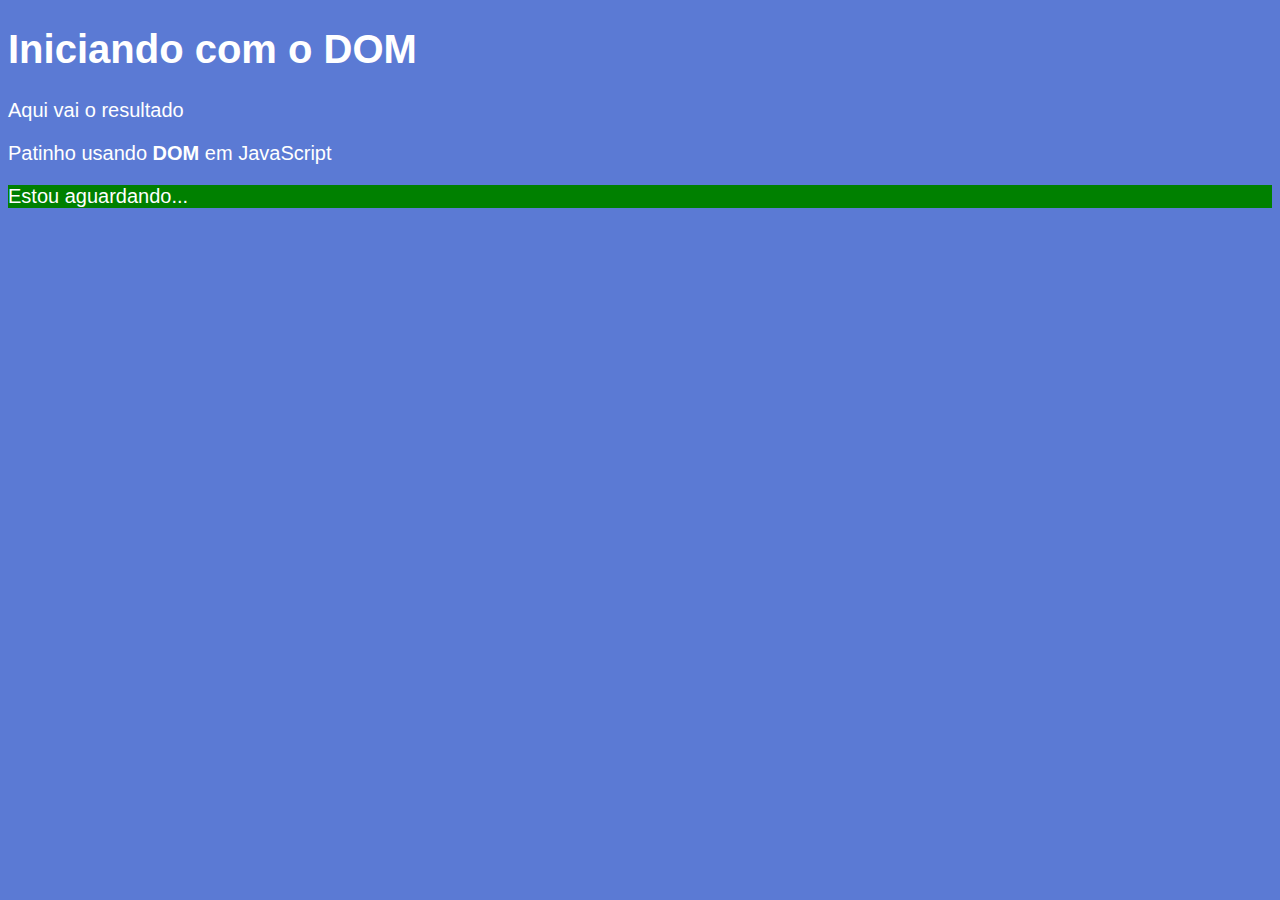
<file: aula-5/index.html>
<!DOCTYPE html>
<html lang="pt-br">
<head>
    <meta charset="UTF-8">
    <meta name="viewport" content="width=device-width, initial-scale=1.0">
    <title>DOM</title>

    <style>
        body {
            background-color: rgb(91, 122, 212);
            color: white;
            font: normal 15pt Arial;
        }
    </style>
</head>
<body>
    <h1>Iniciando com o DOM</h1>
    <p>Aqui vai o resultado</p>
    <p>Patinho usando <strong>DOM</strong> em JavaScript</p>
    <div id="msg">Clique em mim</div>
    <script>
        var corpo = window.document.body
        var p1 = window.document.getElementsByTagName('p')[1];
        var d = window.document.getElementById('msg');
        d.style.background = 'green';
        d.innerText = 'Estou aguardando...';

        var d = window.document.getElementsByName('msg')[0];
        d.innerText = 'Olá';

        var d = window.document.querySelector('div#msg');
        d.style.background = 'blue';
    </script>
</body>
</html>
</file>
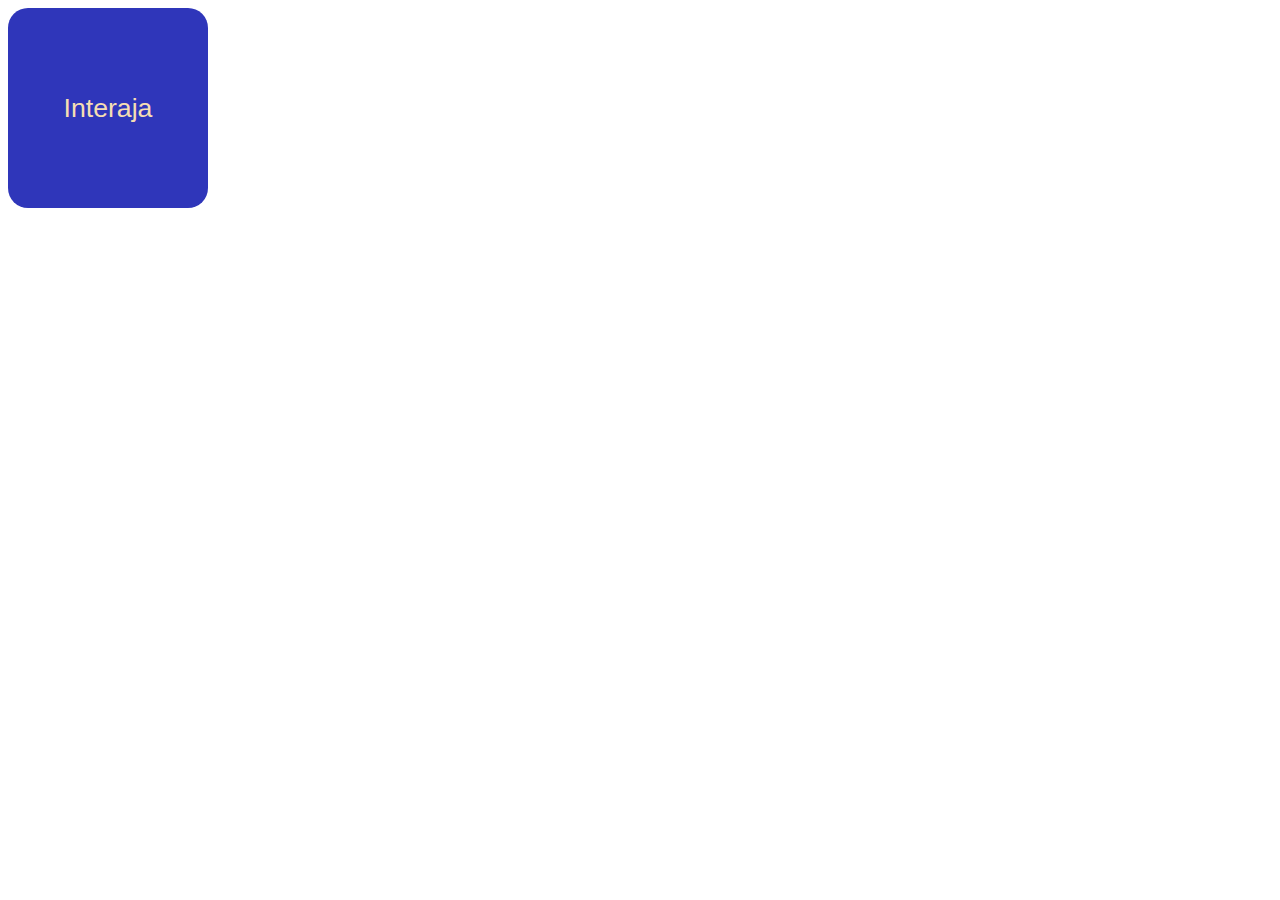
<file: aula-6/index.html>
<!DOCTYPE html>
<html lang="pt-br">
<head>
    <meta charset="UTF-8">
    <meta name="viewport" content="width=device-width, initial-scale=1.0">
    <title>Eventos DOM</title>
    <style>
        div#area {
            font: normal 20pt Arial;
            background-color: rgb(47, 54, 186);
            color: wheat;
            width: 200px;
            height: 200px;
            line-height: 200px;
            text-align: center;
            border-radius: 20px;
            
        }
    </style>
</head>
<body>
    <div id="area">
        Interaja
    </div>

    <script> 
        var area = window.document.getElementById('area');

        area.addEventListener('click', clicar);
        area.addEventListener('mouseenter', entrar);
        area.addEventListener('mouseout', sair);

        function clicar() {
            area.innerText = 'Clicou!';
            area.style.background = 'orange';
        }

        function entrar() {
            area.innerText = 'Entrou!';
        }

        function sair() {
            area.innerText = 'Saiu!';
        }
    </script>
</body>
</html>
</file>
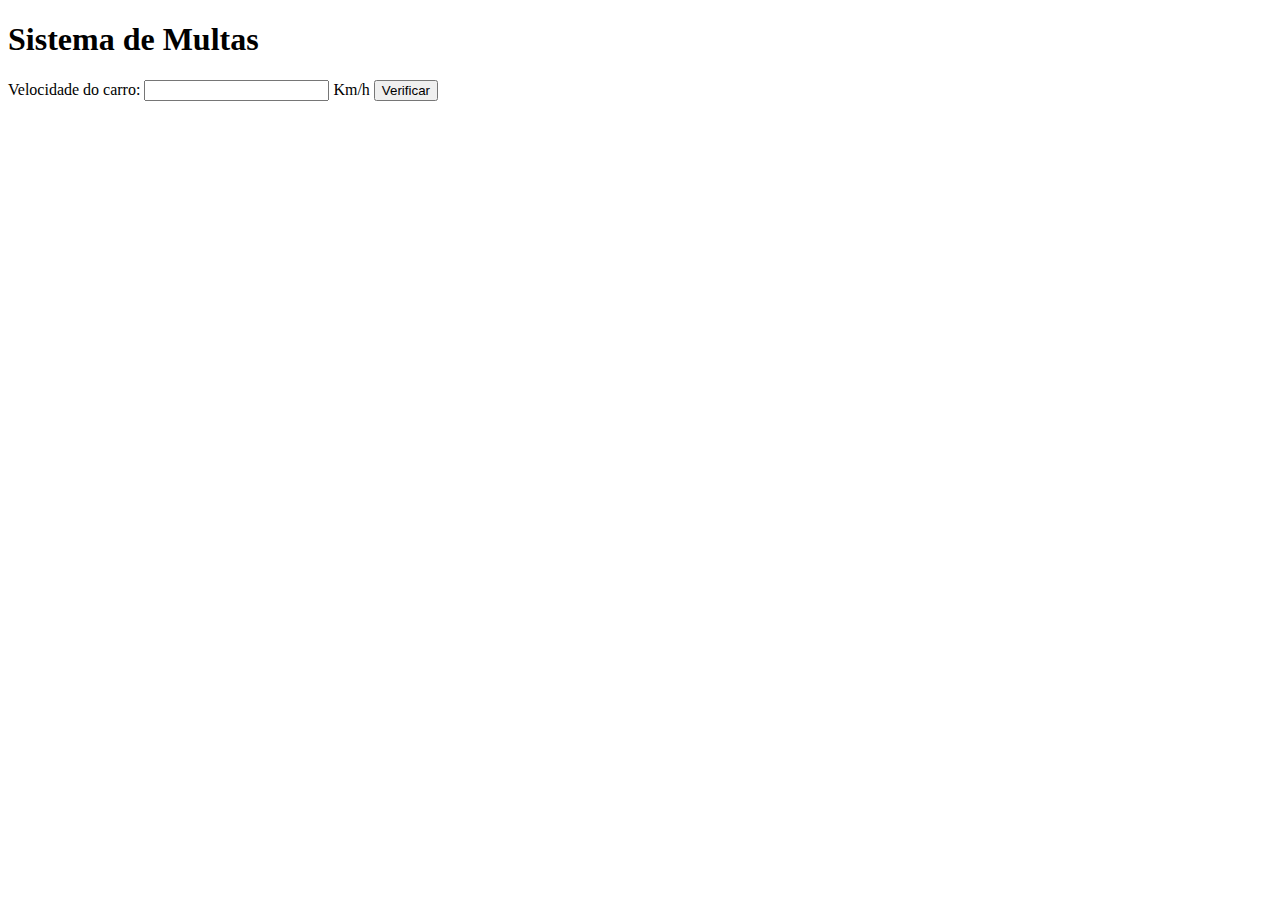
<file: aula-7/index.html>
<!DOCTYPE html>
<html lang="pt-br">
<head>
    <meta charset="UTF-8">
    <meta name="viewport" content="width=device-width, initial-scale=1.0">
    <title>Detran</title>
</head>
<body>
    <h1>Sistema de Multas</h1>
    Velocidade do carro: <input type="number" name="txtvel" id="txtvel"> Km/h
    <input type="button" value="Verificar" onclick="calcular()">
    <div id="res"></div>

    <script>
        function calcular() {
            var txtv = window.document.getElementById('txtvel');
            var vel = Number(txtv.value);
            var res = window.document.querySelector('div#res');
            res.innerHTML = `<p>Sua velocidade atula é de ${vel}Km/h.</p>`;
            if (vel > 60) {
                res.innerHTML += '<p> Você está MULTADO por excesso de velocidade!</p>'
            }
            res.innerHTML += 'Dirija sempre com o cinto de segurança';
        }
    </script>
</body>
</html>
</file>
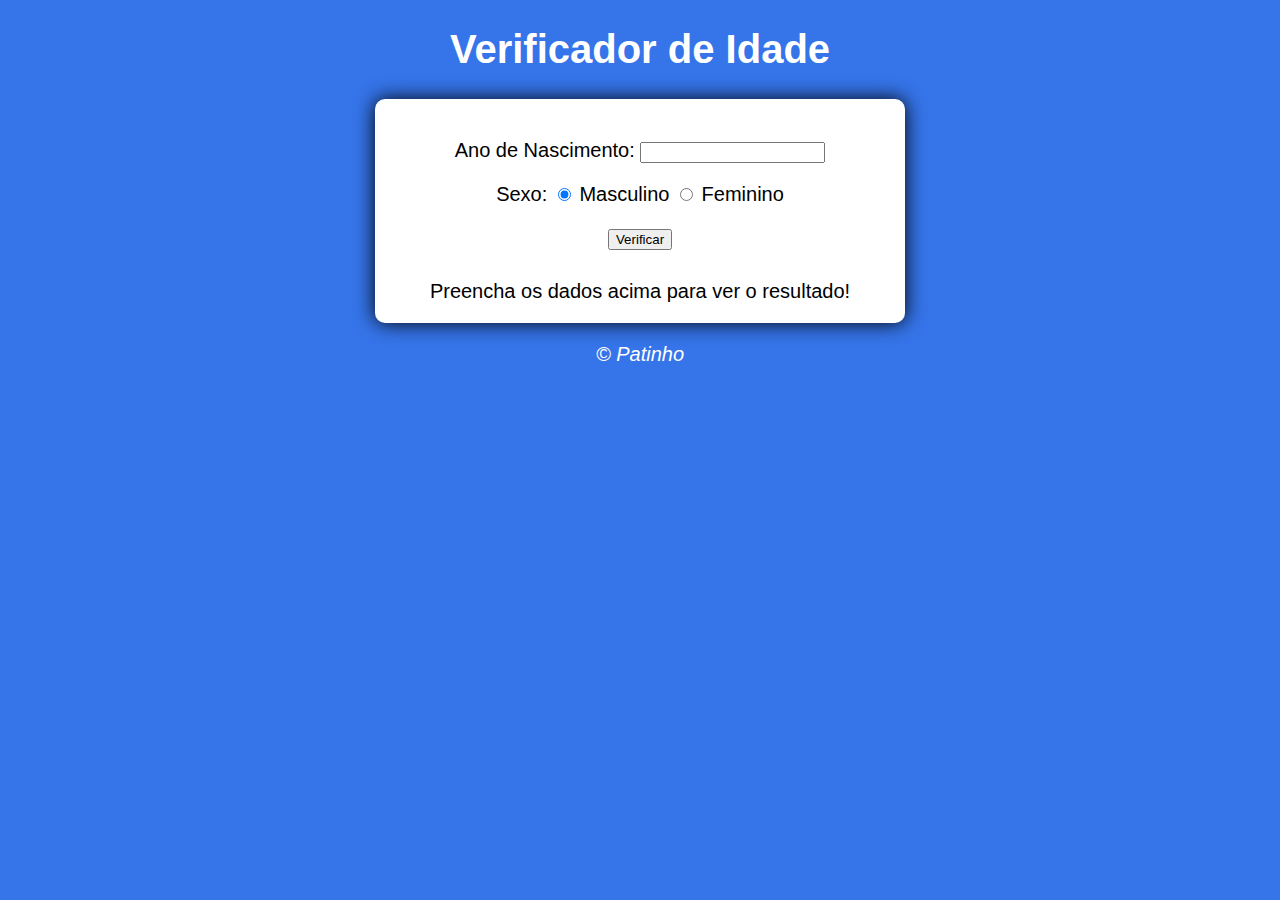
<file: ex-2/index.html>
<!DOCTYPE html>
<html lang="pt-br">
<head>
    <meta charset="UTF-8">
    <meta name="viewport" content="width=device-width, initial-scale=1.0">
    <title>Exercício-2 Verificador de idade</title>
    <link rel="stylesheet" href="style.css">
</head>
<body>
    <header>
        <h1>Verificador de Idade</h1>
    </header>

    <section>
        <div>
            <p>Ano de Nascimento:
                <input type="number" name="txtano" id="txtano" min="0">
            </p>
            <p>Sexo:
                <input type="radio" name="radsex" id="masc" checked>
                <label for="masc">Masculino</label>
                <input type="radio" name="radsex" id="fem">
                <label for="fem">Feminino</label>
            </p>
            <p>
                <input type="button" value="Verificar" onclick="verificar()">
            </p>
        </div>
        <div id="res">
            Preencha os dados acima para ver o resultado!
        </div>
    </section>

    <footer>
        <p>&copy; Patinho</p>
    </footer>

    <script src="script.js"></script>
</body>
</html>
</file>
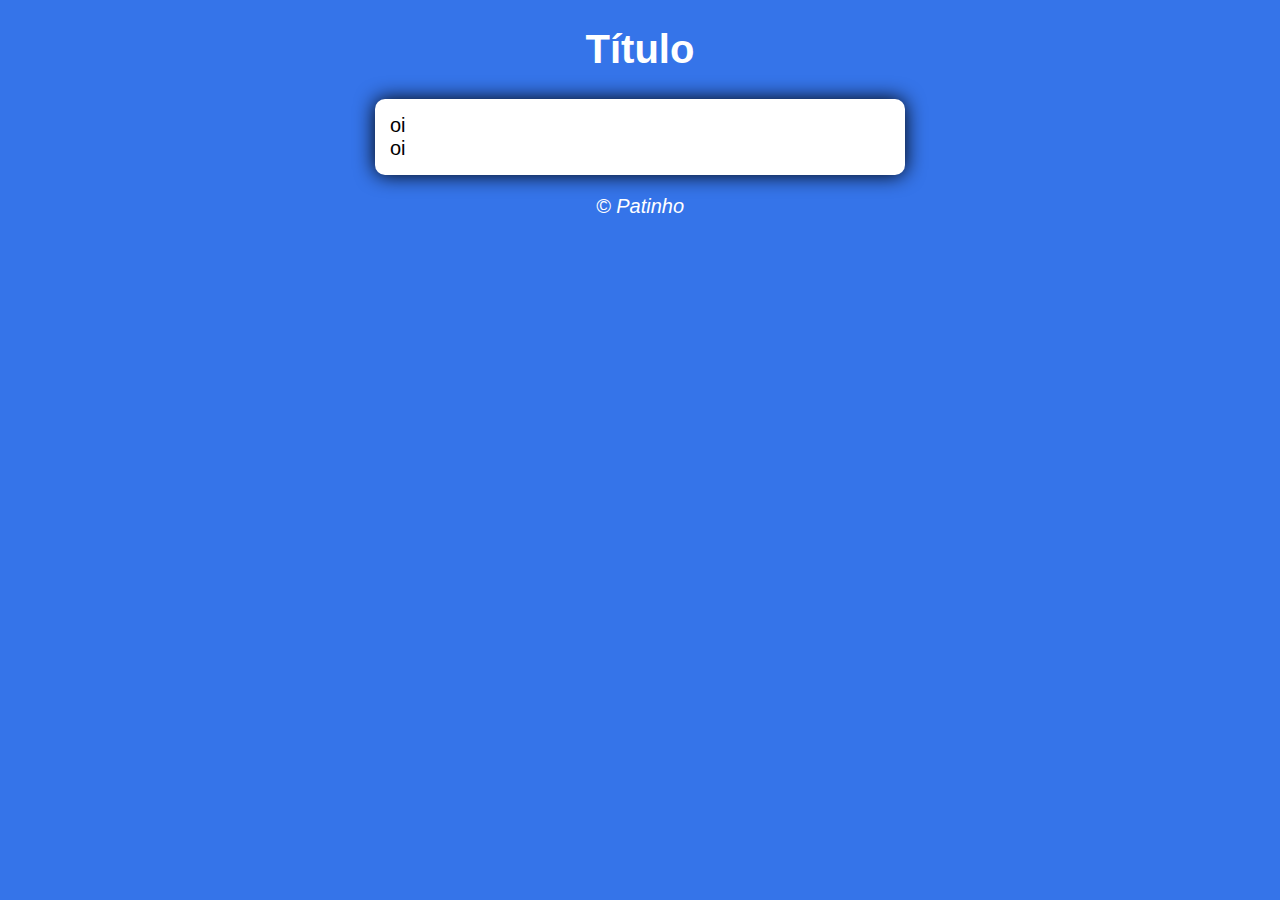
<file: ex-1/projeto - Copia/index.html>
<!DOCTYPE html>
<html lang="pt-br">
<head>
    <meta charset="UTF-8">
    <meta name="viewport" content="width=device-width, initial-scale=1.0">
    <title>Exercício-1</title>
    <link rel="stylesheet" href="style.css">
</head>
<body>
    <header>
        <h1>Título</h1>
    </header>

    <section>
        <div>
            oi
        </div>
        <div>
            oi
        </div>
    </section>

    <footer>
        <p>&copy; Patinho</p>
    </footer>

    <script src="script.js"></script>
</body>
</html>
</file>
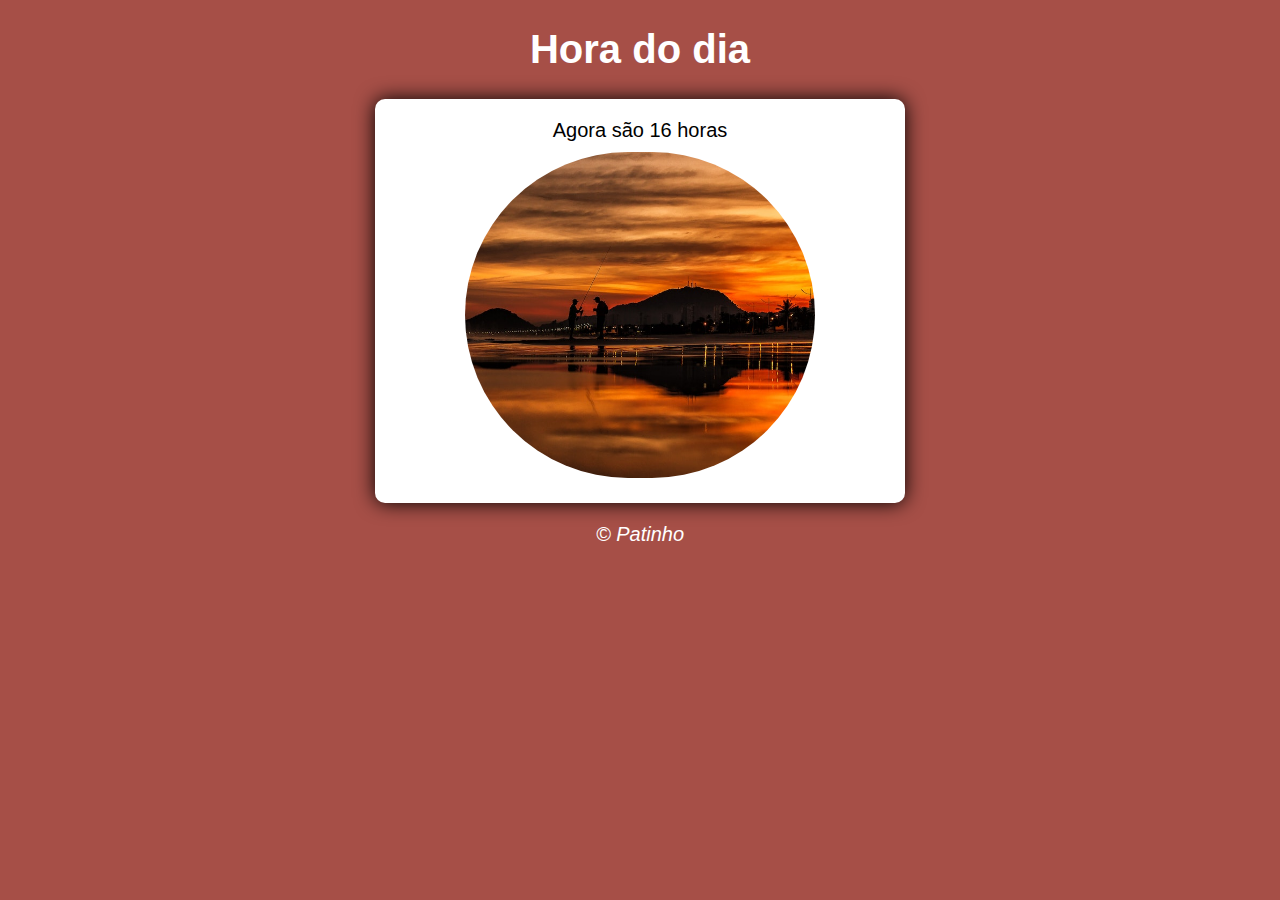
<file: ex-1/projeto/index.html>
<!DOCTYPE html>
<html lang="pt-br">
<head>
    <meta charset="UTF-8">
    <meta name="viewport" content="width=device-width, initial-scale=1.0">
    <title>Exercício-1 Hora do dia</title>
    <link rel="stylesheet" href="style.css">
</head>
<body onload="carregar()">
    <header>
        <h1>Hora do dia</h1>
    </header>

    <section>
        <div id="msg">
            Aqui vai aparecer a imagem
        </div>
        <div id="foto">
            <img id="imagem" src="manha-img.png" alt="">
        </div>
    </section>

    <footer>
        <p>&copy; Patinho</p>
    </footer>

    <script src="script.js"></script>
</body>
</html>
</file>
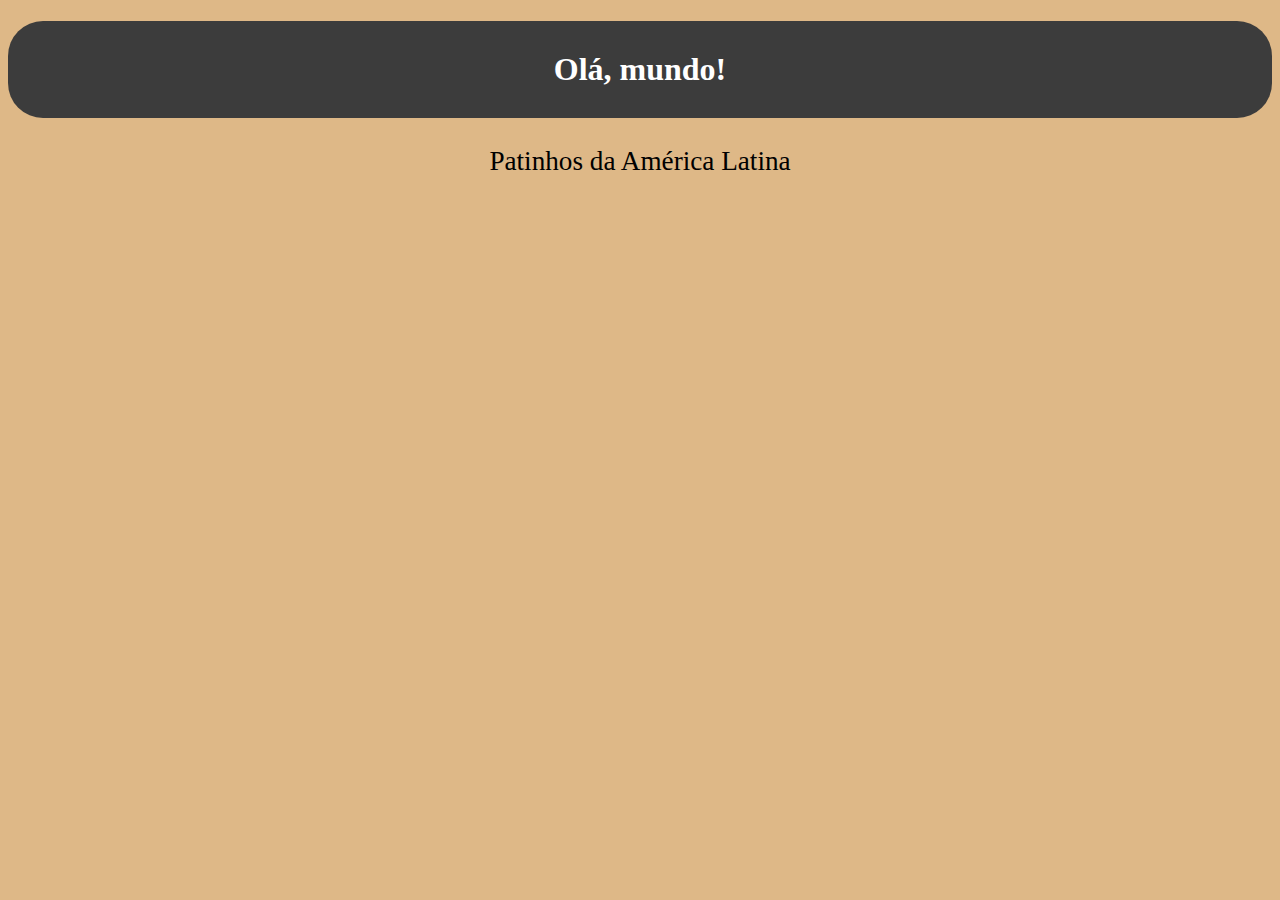
<file: aula-1/ex001.html>
<!DOCTYPE html>
<html lang="pt-br">
<head>
    <meta charset="UTF-8">
    <meta http-equiv="X-UA-Compatible" content="IE=edge">
    <meta name="viewport" content="width=device-width, initial-scale=1.0">
    <title>Meu primeiro programa...</title>
    <style>

        body {
            background-color: burlywood;
        }

        h1 {
            background-color: #3C3C3C;
            padding: 30px;
            color: white;
            border-radius: 35px;
            text-align: center;
        }

        h1:hover {
            background-color: black;
            transition: 0.8s;
        }

        p {
            text-align: center;
            font-size: 1.7em;
        }
    </style>
</head>
<body>
    <h1>Olá, mundo!</h1>
    <p>Patinhos da América Latina</p>

    <script>
        window.alert('Minha primeira mensagem'); // Mensagem simples
        window.confirm('Está gostando de JavaScrpit'); //Janela com botão de ok e Cancel
        window.prompt('Qual é o seu nome?'); // Pergunta o nome
    </script>
</body>
</html>
</file>
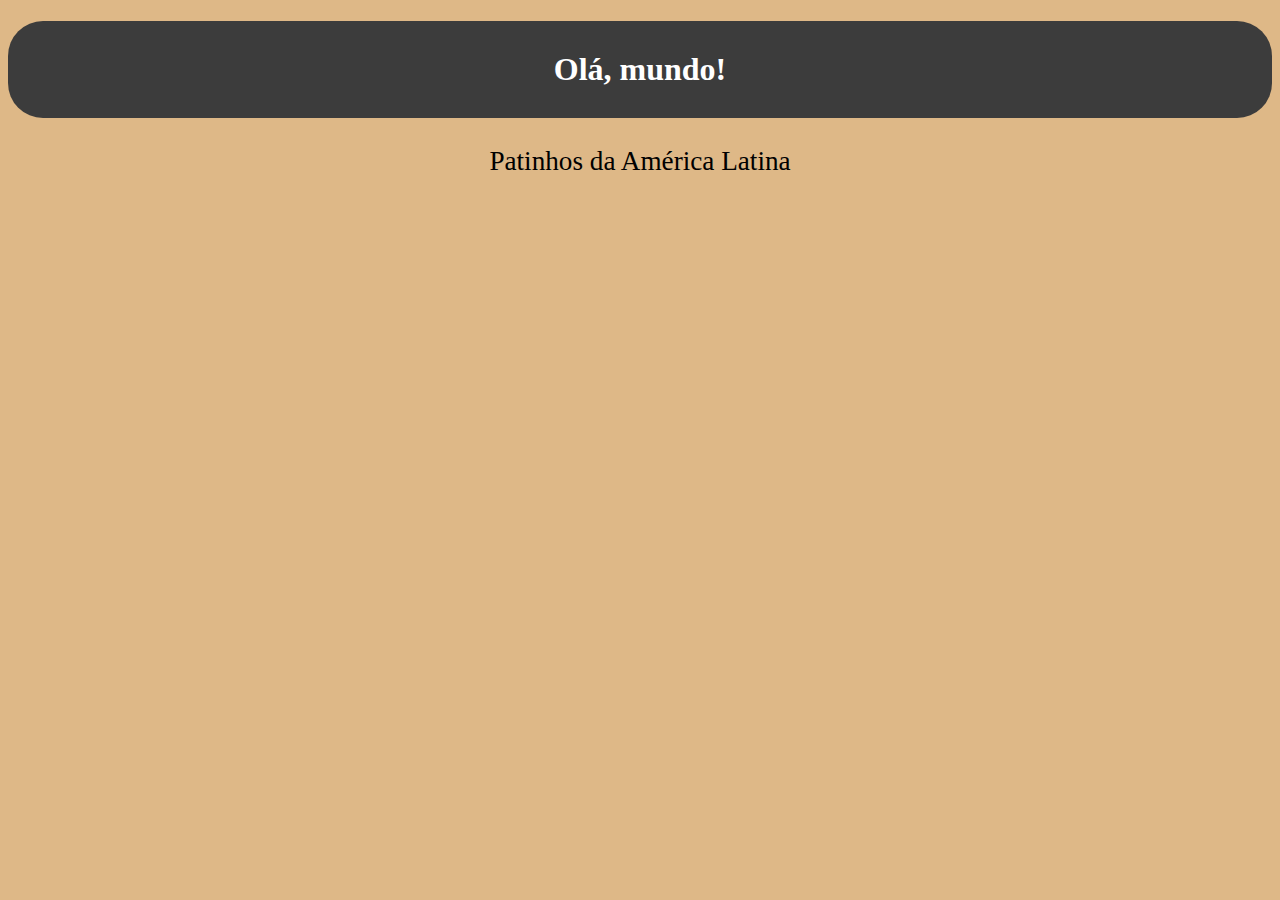
<file: aula-2/ex002.html>
<!DOCTYPE html>
<html lang="pt-br">
<head>
    <meta charset="UTF-8">
    <meta http-equiv="X-UA-Compatible" content="IE=edge">
    <meta name="viewport" content="width=device-width, initial-scale=1.0">
    <title>Meu primeiro programa...</title>
    <style>

        body {
            background-color: burlywood;
        }

        h1 {
            background-color: #3C3C3C;
            padding: 30px;
            color: white;
            border-radius: 35px;
            text-align: center;
        }

        h1:hover {
            background-color: black;
            transition: 0.8s;
        }

        p {
            text-align: center;
            font-size: 1.7em;
        }
    </style>
</head>
<body>
    <h1>Olá, mundo!</h1>
    <p>Patinhos da América Latina</p>

    <script>
        var nome = window.prompt('Qual é o seu nome?'); // Pergunta o nome
        window.alert('É um grande parazer te conhecer, ' + nome + '!')// Concatenação
    </script>
</body>
</html>
</file>
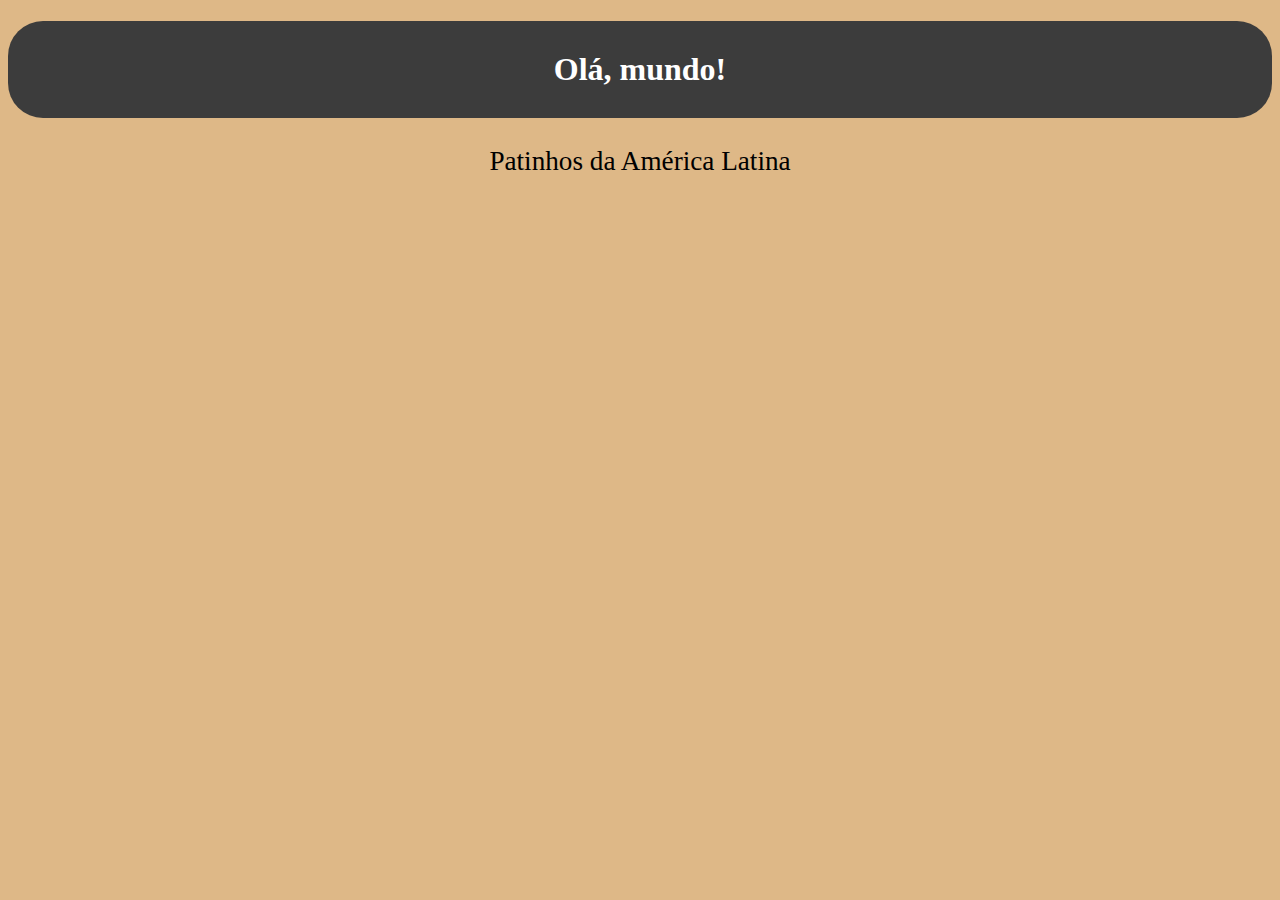
<file: aula-3/ex003.html>
<!DOCTYPE html>
<html lang="pt-br">
<head>
    <meta charset="UTF-8">
    <meta http-equiv="X-UA-Compatible" content="IE=edge">
    <meta name="viewport" content="width=device-width, initial-scale=1.0">
    <title>Meu primeiro programa...</title>
    <style>

        body {
            background-color: burlywood;
        }

        h1 {
            background-color: #3C3C3C;
            padding: 30px;
            color: white;
            border-radius: 35px;
            text-align: center;
        }

        h1:hover {
            background-color: black;
            transition: 0.8s;
        }

        p {
            text-align: center;
            font-size: 1.7em;
        }
    </style>
</head>
<body>
    <h1>Olá, mundo!</h1>
    <p>Patinhos da América Latina</p>

    <script>
       var n1 = Number(window.prompt('Digite um número: ')); // String
       var n2 = Number(window.prompt('Digite outro número: ')); // String
       var s = n1 + n2;
       window.alert(`A soma entre ${n1} e ${n2} é igual a ${s}`)
       // + para adição
       // + para concatenação
    </script>
</body>
</html>
</file>
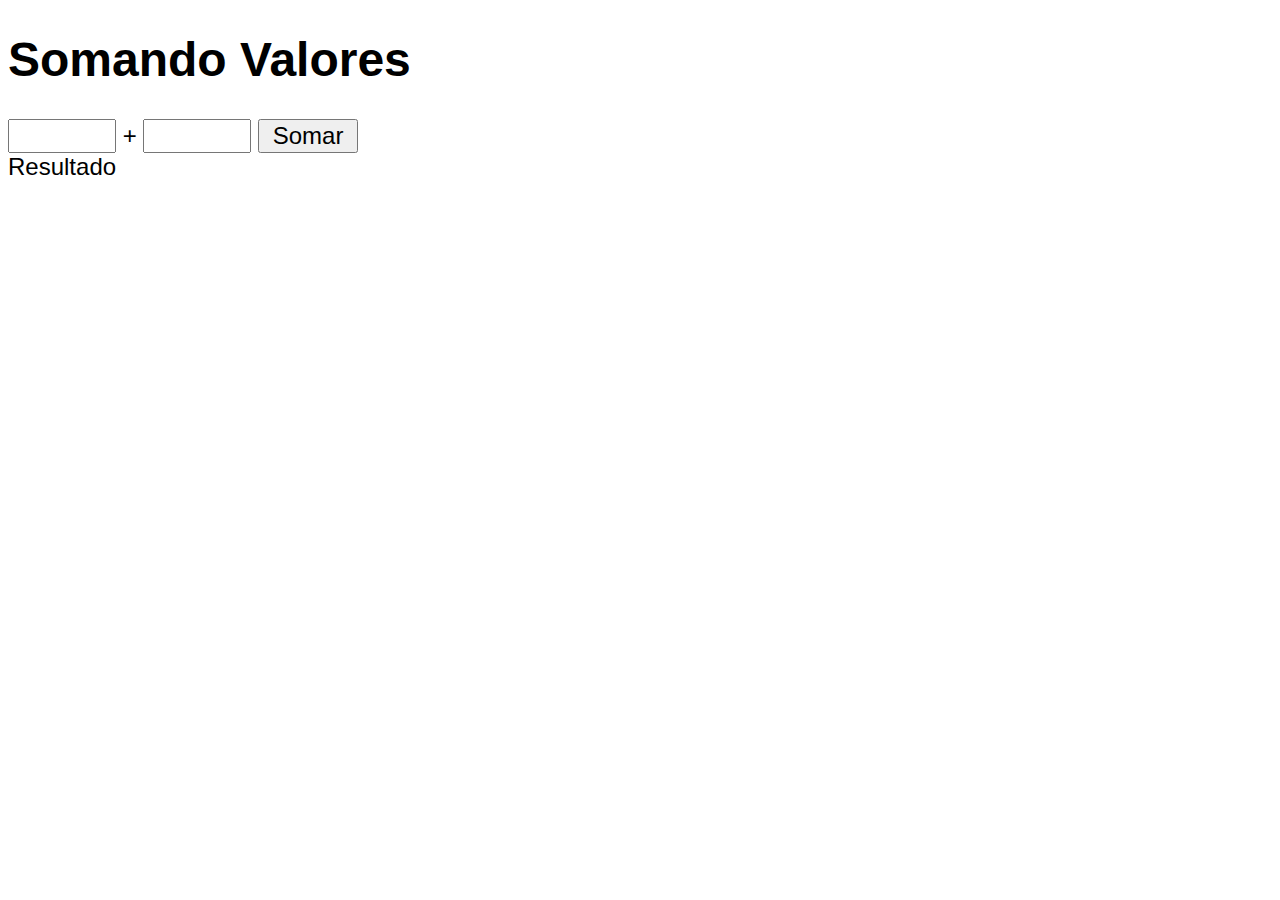
<file: aula-6/index2.html>
<!DOCTYPE html>
<html lang="pt-br">
<head>
    <meta charset="UTF-8">
    <meta name="viewport" content="width=device-width, initial-scale=1.0">
    <title>Somando números</title>

    <style>
        body {
            font: normal 18pt Arial;
        }

        input {
            font: normal 18pt Arial;
            width: 100px;
        }
    </style>
</head>
<body>

    <h1>Somando Valores</h1>

    <input type="number" name="txtn1" id="txtn1"> +
    <input type="number" name="txtn2" id="txtn2">
    <input type="button" value="Somar" onclick="somar()">
    <div id="res">Resultado</div>

    <script>

        function somar() {
            var tn1 = window.document.getElementById('txtn1');
            var tn2 = window.document.getElementById('txtn2');
            var res = window.document.getElementById('res');
            var n1 = Number(tn1.value);
            var n2 = Number(tn2.value);
            var s = n1 + n2;
            res.innerHTML = `A soma entre ${n1} e ${n2} é igual a <strong> ${s}</strong>`;
        }
    </script>
</body>
</html>
</file>
<file: ex-2/style.css>
body {
    background-color: rgb(53, 116, 233);
    font: normal 15pt Arial;
}

header {
    color: white;
    text-align: center;
}

section {
    background-color: white;
    border-radius: 10px;
    padding: 15px;
    max-width: 500px;
    margin: auto;
    box-shadow: 0px 0px 20px black;
    
}

div {
    text-align: center;
    padding: 5px;
}

footer {
    color: white;
    text-align: center;
    font-style: italic;
}

img {
    width: 250px;
    height: 250px;
    border-radius: 50%;
}
</file>
<file: ex-1/projeto - Copia/style.css>
body {
    background-color: rgb(53, 116, 233);
    font: normal 15pt Arial;
}

header {
    color: white;
    text-align: center;
}

section {
    background-color: white;
    border-radius: 10px;
    padding: 15px;
    max-width: 500px;
    margin: auto;
    box-shadow: 0px 0px 20px black;
    
}

footer {
    color: white;
    text-align: center;
    font-style: italic;
}
</file>
<file: ex-1/projeto/style.css>
body {
    background-color: rgb(53, 116, 233);
    font: normal 15pt Arial;
}

header {
    color: white;
    text-align: center;
}

section {
    background-color: white;
    border-radius: 10px;
    padding: 15px;
    max-width: 500px;
    margin: auto;
    box-shadow: 0px 0px 20px black;
    
}

div {
    text-align: center;
    padding: 5px;
}

footer {
    color: white;
    text-align: center;
    font-style: italic;
}

#imagem {
    width: 350px;
    border-radius: 250px;
}
</file>
